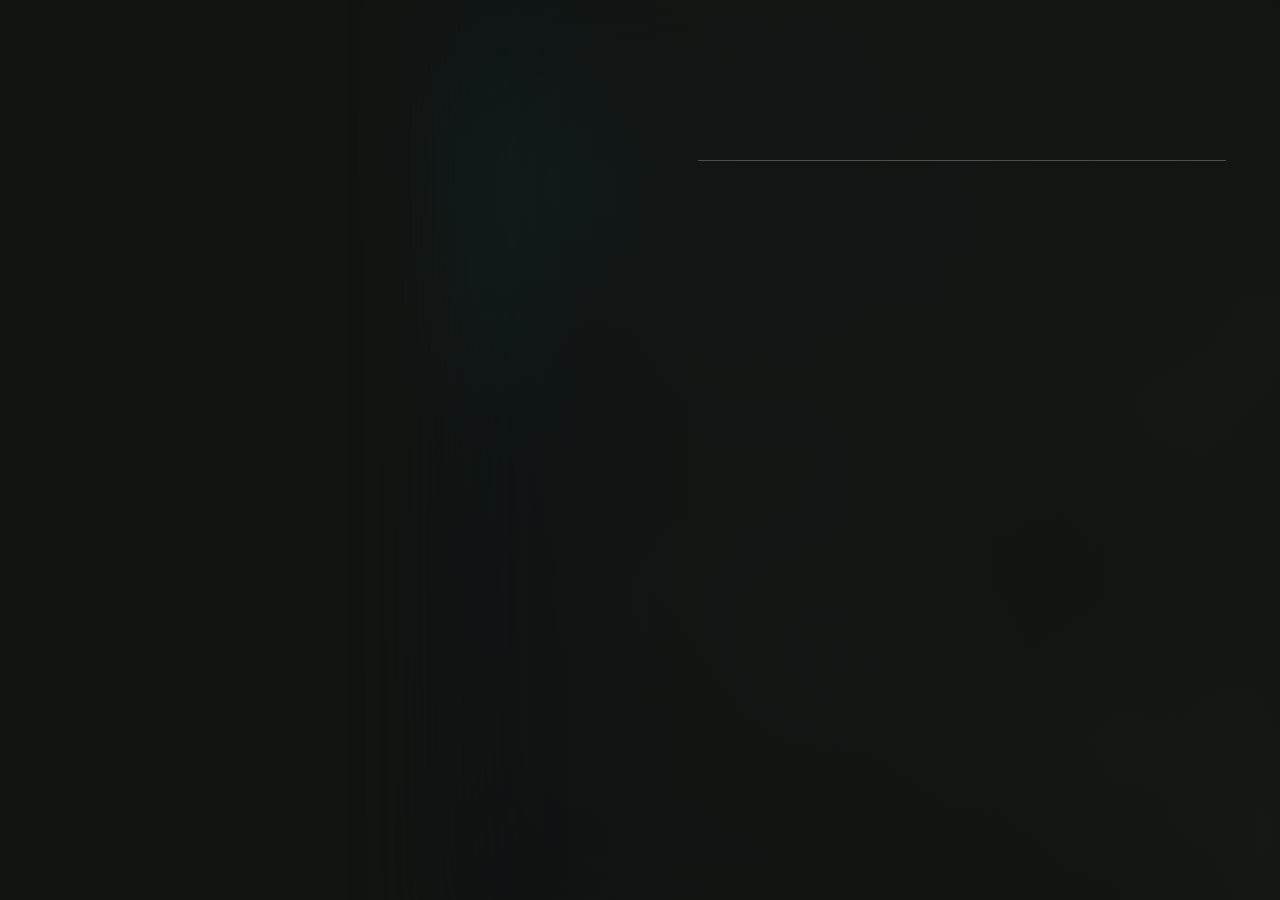
<file: index.html>
<!doctype html>
<html lang="zh-CN">
  <head>
    <meta charset="UTF-8" />
    <meta name="viewport" content="width=device-width, initial-scale=1.0, viewport-fit=cover" />
    <meta name="color-scheme" content="light" />
    <meta name="theme-color" content="#f4efe8" />
    <title>气象唱片 · Weather Record</title>
    <link rel="stylesheet" href="styles.css?v=20261110-lyric-picker" />
      <link rel="icon" href="icon.svg">
    <link rel="stylesheet" href="local-player.css">
  </head>
  <body class="app-booting">
    <div class="launch-splash" id="launchSplash" aria-hidden="true">
      <div class="launch-brand">
        <img class="launch-icon" src="icon.svg" alt="" />
        <div class="launch-title" data-i18n="appName">Weather Record</div>
      </div>
    </div>
    <main class="shell">
      <header class="topbar">
        <a class="brand" href="#" data-i18n="brand">气象唱片 <span>WEATHER RECORD</span></a>
        <button class="location-btn" id="locationBtn" type="button"><span class="pin">⌖</span> <span id="locationText" data-i18n="locating">正在定位</span></button>
      </header>
      <p id="webSpotifyStatus" role="status" hidden></p>

      <section class="hero">
        <div class="hero-copy">
          <p class="eyebrow" data-i18n="eyebrow">TODAY'S RANDOM RECORD</p>
          <h1 data-i18n="heroTitle">让当下的天气，<br /><em>替你选一张唱片。</em></h1>
          <p class="intro" data-i18n="intro">每一次打开，都会根据此刻的时间、光线与空气，<br class="desktop" />从你的听觉天气库里捞出一张刚刚好的专辑。</p>
        </div>
        <div class="sky-mark" aria-hidden="true"><span>☼</span></div>
      </section>

      <section class="context-grid" aria-label="当前环境">
        <article class="context-card time-card"><span class="card-label" data-i18n="localTime">LOCAL TIME</span><strong id="clock">--:--</strong><span id="period" data-i18n="readingPeriod">正在读取时段</span></article>
        <article class="context-card weather-card"><span class="card-label" data-i18n="weather">WEATHER</span><strong id="temperature">--°</strong><span id="weatherLabel" data-i18n="readingWeather">正在读取天气</span></article>
        <article class="context-card date-card"><span class="card-label" data-i18n="today">TODAY</span><strong id="date">--</strong><span id="dateLabel" data-i18n="welcomeToday">崭新之日</span></article>
      </section>

      <section class="result-section">
        <div class="section-heading"><span>为你抽取</span><span class="rule"></span><span id="moodHint">今日氛围</span></div>
        <div class="record-layout">
          <div class="album-art" id="albumArt"><div class="art-noise"></div><span class="art-index" id="artIndex">01</span><div class="art-title" id="artTitle">—</div><div class="art-artist" id="artArtist">—</div><span class="art-sticker" id="artSticker">LISTEN<br />CLOSELY</span><div class="lyrics-view" id="lyricsView" aria-hidden="true"><div class="lyrics-caption" id="lyricsCaption" data-i18n="lyricsCaption">歌词 · 点按返回封面</div><div class="lyrics-window" id="lyricsWindow"><div class="lyrics-lines" id="lyricsLines"></div><p class="lyrics-message" id="lyricsMessage" data-i18n="lyricsIdle">播放歌曲后显示歌词</p></div><div class="lyrics-credit">LYRICS · LRCLIB</div></div></div>
          <div class="record-info">
            <p class="match-label">MATCHED TO YOUR MOMENT <span id="matchPercent">96%</span></p>
            <h2 id="albumName">正在寻找一张唱片…</h2>
            <p class="artist" id="artistName">—</p>
            <p class="description" id="albumDescription" data-i18n="waiting">稍等，让天空给我们一个提示。</p>
            <div class="tags" id="tags"></div>
            <div class="controls"><button class="play-btn" id="playBtn" type="button"><span id="playIcon">▶</span> <span id="playText" data-i18n="play">播放</span></button><button class="shuffle-btn" id="shuffleBtn" type="button" aria-label="重新抽取">↻</button></div>
            <button class="share-trigger" id="shareCardOpen" type="button" hidden>
              <svg aria-hidden="true" viewBox="0 0 24 24" width="18" height="18" fill="none" stroke="currentColor" stroke-width="1.6" stroke-linecap="round" stroke-linejoin="round"><path d="M12 15V3m-4 4 4-4 4 4M7 11H5v9h14v-9h-2"/></svg>
              <span id="shareCardLabel">分享唱片</span>
            </button>
          </div>
        </div>
      </section>
      <footer><span data-i18n="curated">CURATED BY THE SKY</span><span><span data-i18n="updated">更新时间</span> <b id="updatedAt">--:--</b></span></footer>
    </main>
    <dialog class="share-dialog" id="shareCardDialog" aria-labelledby="shareCardTitle">
      <header class="share-dialog-header">
        <h2 id="shareCardTitle">分享唱片</h2>
        <form method="dialog"><button class="share-close" id="shareCardClose" type="submit" aria-label="关闭" autofocus>×</button></form>
      </header>
      <canvas id="shareCardCanvas" width="1080" height="1440" role="img" hidden></canvas>
      <p class="share-status" id="shareCardStatus" role="status" hidden></p>
      <div class="share-lyrics" id="shareCardLyrics" hidden>
        <p id="shareCardLyricHint" role="status"></p>
        <div class="share-lyric-list" id="shareCardLyricList" role="group" aria-label="选择歌词"></div>
      </div>
      <div class="share-actions">
        <button id="shareCardEditLyrics" type="button" hidden>编辑歌词</button>
        <button id="shareCardPreview" type="button" hidden>预览卡片</button>
        <button id="shareCardSystem" type="button" hidden>分享图片</button>
        <a id="shareCardDownload" download="Weather-Record.png" hidden>保存 PNG</a>
      </div>
    </dialog>
    <div class="description-modal" id="descriptionModal" aria-hidden="true" role="dialog" aria-modal="true" aria-labelledby="descriptionModalTitle">
      <button class="description-close" id="descriptionClose" type="button" aria-label="关闭简介">×</button>
      <div class="description-sheet">
        <p class="description-kicker" id="descriptionModalTitle">ALBUM NOTE</p>
        <p class="description-full" id="descriptionFull"></p>
      </div>
    </div>
    <div class="rating-modal" id="trackRatingModal" aria-hidden="true" role="dialog" aria-modal="true" aria-labelledby="trackRatingTitle">
      <div class="rating-sheet">
        <p class="rating-kicker" id="ratingKicker">YOUR LISTENING PROFILE</p>
        <h2 id="trackRatingTitle">给这首歌一点感觉</h2>
        <p class="rating-track" id="ratingTrackName">—</p>
        <p class="rating-artist" id="ratingArtistName">—</p>
        <p class="rating-note" id="ratingNote">这是你的主观感受，不是音频测量，也不是喜爱程度。</p>
        <div class="rating-fields">
          <label class="rating-field"><span><b data-rating-title="energy">活力感</b><small>ENERGY</small></span><output>50</output><input type="range" min="0" max="100" value="50" data-rating="energy" /></label>
          <label class="rating-field"><span><b data-rating-title="valence">愉悦度</b><small>VALENCE</small></span><output>50</output><input type="range" min="0" max="100" value="50" data-rating="valence" /></label>
          <label class="rating-field"><span><b data-rating-title="calmness">平静度</b><small>CALMNESS</small></span><output>50</output><input type="range" min="0" max="100" value="50" data-rating="calmness" /></label>
          <label class="rating-field"><span><b data-rating-title="acousticness">原声感</b><small>ACOUSTICNESS</small></span><output>50</output><input type="range" min="0" max="100" value="50" data-rating="acousticness" /></label>
          <label class="rating-field"><span><b data-rating-title="instrumentalness">器乐程度</b><small>INSTRUMENTALNESS</small></span><output>50</output><input type="range" min="0" max="100" value="50" data-rating="instrumentalness" /></label>
          <label class="rating-field"><span><b data-rating-title="groove">律动感</b><small>GROOVE</small></span><output>50</output><input type="range" min="0" max="100" value="50" data-rating="groove" /></label>
        </div>
        <div class="rating-actions"><button id="ratingLater" type="button">稍后再说</button><button id="ratingSave" type="button">保存评分</button></div>
        <button class="rating-never" id="ratingNever" type="button">不再提醒这首歌</button>
      </div>
    </div>
    <script src="host-config.js"></script>
    <script src="atmos-rank.js"></script>
    <script src="portable.js"></script>
    <script src="portable-services.js"></script>
    <script src="portable-session.js"></script>
    <script src="bootstrap.js?v=20261031-1800"></script>
    <script src="localization.js?v=20261101-newday1"></script>
    <script src="desktop-player.js"></script>
    <script src="local-spotify.js"></script>
    <script src="clean-app.js?v=20261110-native-png"></script>
    <script>
      if (!window.WEATHER_RECORD_NATIVE && !window.WEATHER_RECORD_PORTABLE) {
        const spotifyWebSDK = document.createElement('script');
        spotifyWebSDK.src = 'https://sdk.scdn.co/spotify-player.js';
        spotifyWebSDK.onerror = () => reportWebPlayerError(spotifyMessage(
          'Spotify 播放组件下载失败，请检查网络后刷新',
          'Could not load the Spotify player. Check your connection and reload.'
        ));
        document.body.appendChild(spotifyWebSDK);
      }
    </script>
      <script src="local-player.js"></script>
  </body>
</html>
</file>
<file: styles.css>
:root{--paper:#f6f3ee;--ink:#172033;--muted:#7b8390;--surface:#e2e7ed;--surface-strong:#cdd5df;--line:#172033;--accent:#e86f51}*{box-sizing:border-box}html{background:var(--paper)}body{margin:0;background:var(--paper);color:var(--ink);font-family:"DM Sans",-apple-system,BlinkMacSystemFont,"PingFang SC","Microsoft YaHei",sans-serif}.shell{width:min(100%,840px);min-height:100svh;margin:0 auto;padding:54px 44px 138px}.topbar{height:0}.brand,.location-btn,.hero,.section-heading,.match-label,.record-info h2,.record-info .artist,.record-info .description,.record-info .tags,footer,.track-panel{display:none!important}.spotify-reconnect{position:fixed;z-index:10;left:50%;bottom:max(24px,env(safe-area-inset-bottom));transform:translateX(-50%);height:46px;min-width:220px;padding:0 22px;border:0;border-radius:999px;background:var(--ink);color:#fff;font:600 14px "DM Sans";letter-spacing:.02em;box-shadow:0 10px 24px rgba(23,32,51,.18);cursor:pointer;transition:transform .18s,background .18s}.spotify-reconnect:hover{background:var(--accent);transform:translateX(-50%) translateY(-2px)}.context-grid{display:grid;grid-template-columns:repeat(3,minmax(0,1fr));gap:24px;margin:0 0 50px;border:0}.context-card{min-width:0;padding:0;border:0;display:block}.card-label{display:block!important;margin:0 0 8px;font:600 10px "DM Mono",monospace;letter-spacing:.14em;color:var(--muted)}.context-card strong{display:block;overflow:hidden;color:var(--ink);font:500 clamp(28px,4.2vw,48px)/1 "DM Sans";letter-spacing:-.06em;text-overflow:ellipsis;white-space:nowrap}.context-card span:last-child{display:block;margin-top:8px;overflow:hidden;color:var(--muted);font:400 13px/1.2 "DM Sans";text-overflow:ellipsis;white-space:nowrap}.weather-card{order:1}.time-card{order:2}.date-card{order:3}.result-section{padding:0}.record-layout{display:block;margin:0}.album-art{position:relative;width:100%;aspect-ratio:1;overflow:hidden;border:0;border-radius:38px;background:#cbd4df center/cover no-repeat;box-shadow:0 22px 44px rgba(23,32,51,.16)}.album-art:before,.album-art:after,.art-noise,.art-index,.art-title,.art-artist,.art-sticker{display:none!important}.record-info{width:100%;padding:0}.mode-bar{display:flex!important;justify-content:center;gap:5px;margin:22px 0 0!important}.mode-btn{min-height:30px;padding:7px 12px;border:1px solid #d4dae1;border-radius:999px;background:transparent;color:var(--muted);font:500 10px "DM Mono",monospace;cursor:pointer}.mode-btn.active{border-color:var(--ink);background:var(--ink);color:#fff}.player-extras{width:100%;margin:52px auto 0}.progress-line{display:grid;grid-template-columns:42px minmax(0,1fr) 42px;align-items:center;gap:10px;border-top:2px solid var(--line);padding-top:12px}.progress-line span{color:var(--muted);font:500 10px "DM Mono",monospace;text-align:center}.progress-line input{width:100%;height:4px;margin:0;appearance:none;background:transparent;accent-color:var(--accent);cursor:pointer}.progress-line input::-webkit-slider-runnable-track{height:4px;border-radius:99px;background:#cbd4df}.progress-line input::-webkit-slider-thumb{width:12px;height:12px;margin-top:-4px;appearance:none;border:2px solid var(--paper);border-radius:50%;background:var(--accent);box-shadow:0 1px 4px rgba(0,0,0,.2)}.progress-line input::-moz-range-track{height:4px;border-radius:99px;background:#cbd4df}.progress-line input::-moz-range-thumb{width:10px;height:10px;border:2px solid var(--paper);border-radius:50%;background:var(--accent)}.controls{display:grid;grid-template-columns:1fr 1fr;gap:16px;margin:48px 0 0}.play-btn,.shuffle-btn{display:flex;align-items:center;justify-content:center;min-height:76px;padding:0;border:0;border-radius:24px;color:var(--ink);font:600 21px "DM Sans";cursor:pointer;transition:transform .16s,background .16s,box-shadow .16s}.play-btn{background:var(--ink);color:#fff;box-shadow:0 10px 20px rgba(23,32,51,.14)}.play-btn:hover{background:#253552;transform:translateY(-2px)}.shuffle-btn{background:var(--surface-strong)}.shuffle-btn:hover{background:#bbc7d3;transform:translateY(-2px)}.play-btn span:first-child{display:none}.play-btn #playText{font-size:0}.play-btn #playText:after{content:"播放";font-size:21px}.shuffle-btn{font-size:0}.shuffle-btn:after{content:"换一首";font-size:21px}.spotify-login{display:none}
@media(min-width:900px){.shell{width:min(100%,980px);padding:66px 64px 130px}.context-grid{margin-bottom:62px}.album-art{width:min(100%,700px);margin:0 auto;border-radius:44px}.player-extras{width:min(100%,700px)}.controls{width:min(100%,700px);margin:48px auto 0}.mode-bar{margin-top:26px!important}}
@media(max-width:520px){.shell{padding:32px 22px 118px}.context-grid{gap:10px;margin-bottom:34px}.card-label{font-size:8px;margin-bottom:7px}.context-card strong{font-size:25px}.context-card span:last-child{margin-top:6px;font-size:11px}.album-art{border-radius:28px}.mode-bar{margin-top:17px!important}.mode-btn{padding:6px 10px;font-size:9px}.player-extras{margin-top:36px}.progress-line{grid-template-columns:35px minmax(0,1fr) 35px;gap:7px}.controls{gap:12px;margin-top:38px}.play-btn,.shuffle-btn{min-height:62px;border-radius:19px}.play-btn #playText:after,.shuffle-btn:after{font-size:17px}.spotify-reconnect{height:42px;min-width:190px;font-size:12px}}
/* desktop player composition */
.record-info{display:flex;flex-direction:column}.mode-bar{order:1}.player-extras{order:2}.controls{order:3}
@media(min-width:760px){.shell{width:min(100%,1280px);padding:64px 70px 120px}.context-grid{width:min(100%,760px);margin:0 auto 66px}.record-layout{display:grid;grid-template-columns:minmax(420px,610px) minmax(270px,1fr);align-items:center;gap:74px}.album-art{width:100%;margin:0;border-radius:46px}.record-info{align-items:stretch}.mode-bar{justify-content:flex-start;margin:0 0 42px!important}.mode-btn{padding:9px 15px;font-size:11px}.player-extras{width:100%;margin:0}.progress-line{padding-top:15px}.controls{width:100%;margin:44px 0 0;gap:14px}.play-btn,.shuffle-btn{min-height:72px;border-radius:22px}.spotify-reconnect{left:auto;right:36px;bottom:30px;transform:none}.spotify-reconnect:hover{transform:translateY(-2px)}}
.record-info h2{display:block!important;order:1;margin:0 0 7px;text-align:left;color:var(--ink);font:600 clamp(25px,3vw,40px)/1.05 'Playfair Display';letter-spacing:-.04em;white-space:nowrap;overflow:hidden;text-overflow:ellipsis}.record-info .artist{display:block!important;order:2;margin:0 0 24px;text-align:left;color:var(--muted);font:400 13px 'DM Mono',monospace;white-space:nowrap;overflow:hidden;text-overflow:ellipsis}.record-info .mode-bar{order:3}.record-info .player-extras{order:4}.record-info .controls{order:5}@media(max-width:700px){.record-info h2{margin:20px 3px 5px;font-size:26px}.record-info .artist{margin:0 3px 17px;font-size:11px}.record-info .mode-bar{order:3}.record-info .player-extras{order:4}.record-info .controls{order:5}}

/* Minimal player */
:root{--paper:#fafaf8;--ink:#20211f;--muted:#92938d;--accent:#20211f}
.shell{max-width:1060px;padding-top:44px}
.context-grid{gap:24px;margin-bottom:36px}.card-label{display:none!important}
.context-card strong{font-size:22px;letter-spacing:-.03em}.context-card span:last-child{font-size:11px}
.album-art{border-radius:12px;box-shadow:0 10px 32px #0000000b;touch-action:pan-y;user-select:none}
.record-info h2{font-family:-apple-system,BlinkMacSystemFont,'PingFang SC',sans-serif;font-size:28px;font-weight:500;line-height:1.25;letter-spacing:-.03em}
.record-info .artist{font-family:inherit;font-size:13px;margin-bottom:20px}
.mode-bar{gap:14px!important;margin:12px 0 28px!important;justify-content:flex-start}
.mode-btn{border:0!important;border-radius:0;background:transparent!important;color:var(--muted)!important;padding:8px 0;font:12px inherit}
.mode-btn.active{color:var(--ink)!important;box-shadow:0 1px var(--ink)}
.player-extras{margin:8px 0 0;width:100%}.progress-line{border:0;padding:0;gap:12px}
.progress-line input::-webkit-slider-runnable-track{background:#e2e3de;height:3px}
.progress-line input::-webkit-slider-thumb{width:11px;height:11px;box-shadow:none}
.controls{display:flex;justify-content:center;margin:26px 0 0;width:100%}
.shuffle-btn{display:none!important}
.play-btn{width:64px;height:64px;min-height:64px;border-radius:50%;box-shadow:none;background:var(--ink)}
.play-btn span:first-child{display:block;font-size:23px;line-height:1}
.play-btn #playText{position:absolute;width:1px;height:1px;overflow:hidden;clip-path:inset(50%)}
.play-btn #playText:after{content:none}
.spotify-reconnect{position:static;display:block;margin:0 auto;background:transparent;color:var(--muted);box-shadow:none;transform:none;min-width:0;height:36px;font-size:11px}
.spotify-reconnect:hover{background:transparent;color:var(--ink);transform:none}
.topbar{height:auto;margin-bottom:28px}
@media(min-width:760px){.record-layout{grid-template-columns:minmax(0,480px) minmax(0,1fr);gap:64px}.context-grid{max-width:none;margin-bottom:42px}.album-art{border-radius:12px}.shell{padding-bottom:64px}.mode-bar{margin-bottom:28px!important}}
@media(max-width:759px){.shell{padding:20px 26px 40px}.context-grid{margin-bottom:26px}.record-info h2{margin:24px 0 6px;font-size:25px}.record-info .artist{margin:0 0 12px}.mode-bar{margin:6px 0 24px!important}.album-art{border-radius:10px}.controls{margin-top:24px}}
@media(prefers-reduced-motion:reduce){*{transition:none!important}}
/* Refined transport and visible account control */
.topbar{height:0;overflow:visible}
.spotify-reconnect{position:fixed!important;top:max(16px,env(safe-area-inset-top));right:20px;left:auto!important;bottom:auto!important;z-index:20;transform:none!important;padding:0 13px;height:34px;min-width:0;border:1px solid #e7e7e2;border-radius:999px;background:rgba(250,250,248,.9);color:#555650;font:500 11px -apple-system,BlinkMacSystemFont,sans-serif;box-shadow:0 2px 10px #00000008;backdrop-filter:blur(10px)}
.spotify-reconnect:hover{background:#f0f0ec;color:#20211f;transform:none!important}
.play-btn{width:58px;height:58px;min-height:58px;padding:0;border:1px solid #393a37;background:#20211f;box-shadow:0 5px 14px #00000018;transition:transform .16s,background .16s,box-shadow .16s}
.play-btn:hover{background:#353632;transform:scale(1.04);box-shadow:0 7px 18px #00000020}
.play-btn:active{transform:scale(.96)}
.play-btn #playIcon{display:grid;width:22px;height:22px;place-items:center}
.play-btn #playIcon svg{width:22px;height:22px;fill:#fff}
.album-art{cursor:grab;touch-action:pan-y;will-change:transform,opacity;backface-visibility:hidden;transform:translateZ(0);contain:paint}
.album-art:active{cursor:grabbing}

/* iPhone app: one screen with the account button in normal flow */
.native-app,.native-app body{height:100%;overflow:hidden;overscroll-behavior:none}
.native-app .shell{height:100dvh;min-height:0;max-height:100dvh;padding:12px 18px 14px;display:flex;flex-direction:column;overflow:hidden}
.native-app .topbar{height:36px;min-height:36px;margin:0 0 10px;display:flex;align-items:center;justify-content:flex-end;overflow:visible}
.native-app .spotify-reconnect{position:static!important;top:auto;right:auto;bottom:auto;left:auto;transform:none!important;margin:0;height:32px}
.native-app .context-grid{width:100%;margin:0 0 13px;gap:8px;flex:0 0 auto}
.native-app .context-card strong{font-size:clamp(17px,5vw,23px)}
.native-app .context-card span:last-child{font-size:10px;margin-top:4px}
.native-app .result-section{min-height:0;flex:1}
.native-app .record-layout{height:100%;display:flex;flex-direction:column;align-items:stretch;gap:0}
.native-app .album-art{width:min(100%,calc(100dvh - 332px));max-height:calc(100dvh - 332px);min-height:0;flex:0 1 auto;align-self:center;margin:0}
.native-app .record-info{min-height:0;flex:1}
.native-app .record-info h2{margin:11px 0 3px;font-size:clamp(18px,5vw,25px)}
.native-app .record-info .artist{margin:0 0 5px;font-size:11px}
.native-app .mode-bar{margin:1px 0 10px!important;gap:14px!important}
.native-app .mode-btn{min-height:25px;padding:3px 0;font-size:11px}
.native-app .player-extras{margin:0}
.native-app .controls{margin:14px 0 0}
.native-app .play-btn{width:52px;height:52px;min-height:52px}
.native-app .shell{padding-top:calc(env(safe-area-inset-top,0px) + 8px);padding-bottom:calc(env(safe-area-inset-bottom,0px) + 8px)}
.native-app .album-art{width:min(100%,calc(100dvh - env(safe-area-inset-top,0px) - env(safe-area-inset-bottom,0px) - 310px));max-height:calc(100dvh - env(safe-area-inset-top,0px) - env(safe-area-inset-bottom,0px) - 310px)}
@media(max-height:680px){.native-app .shell{padding-top:6px;padding-bottom:6px}.native-app .topbar{margin-bottom:5px}.native-app .context-grid{margin-bottom:8px}.native-app .album-art{width:min(100%,calc(100dvh - 288px));max-height:calc(100dvh - 288px)}.native-app .controls{margin-top:8px}.native-app .play-btn{width:46px;height:46px;min-height:46px}}
@media(max-height:680px){.native-app .shell{padding-top:calc(env(safe-area-inset-top,0px) + 4px);padding-bottom:calc(env(safe-area-inset-bottom,0px) + 4px)}.native-app .album-art{width:min(100%,calc(100dvh - env(safe-area-inset-top,0px) - env(safe-area-inset-bottom,0px) - 270px));max-height:calc(100dvh - env(safe-area-inset-top,0px) - env(safe-area-inset-bottom,0px) - 270px)}}

/* Airier player spacing */
@media(min-width:760px){.record-layout{gap:88px}.record-info h2{font-size:36px}.record-info .artist{font-size:15px;margin-bottom:30px}.record-info .mode-bar{margin-bottom:40px!important}.record-info .controls{margin-top:50px}.play-btn{width:68px;height:68px;min-height:68px}}
.native-app .topbar{height:40px;min-height:40px;margin-bottom:clamp(12px,2.2vh,22px)}
.native-app .context-grid{margin-bottom:clamp(16px,2.4vh,24px);gap:14px}
.native-app .context-card strong{font-size:clamp(20px,5.8vw,27px)}
.native-app .context-card span:last-child{font-size:11px;margin-top:6px}
.native-app .record-info h2{margin:clamp(17px,2.7vh,25px) 0 5px;font-size:clamp(22px,6vw,29px)}
.native-app .record-info .artist{font-size:13px;margin-bottom:10px}
.native-app .mode-bar{margin:7px 0 18px!important;gap:22px!important}
.native-app .mode-btn{font-size:12px;min-height:32px;padding:6px 0}
.native-app .player-extras{margin:6px 0 0}
.native-app .controls{margin-top:auto;padding-top:16px;margin-bottom:4px}
.native-app .play-btn{width:62px;height:62px;min-height:62px}
.native-app .album-art{width:min(100%,calc(100dvh - env(safe-area-inset-top,0px) - env(safe-area-inset-bottom,0px) - 360px));max-height:calc(100dvh - env(safe-area-inset-top,0px) - env(safe-area-inset-bottom,0px) - 360px)}
@media(max-height:720px){.native-app .topbar{margin-bottom:8px}.native-app .context-grid{margin-bottom:10px}.native-app .record-info h2{margin-top:10px}.native-app .mode-bar{margin-bottom:10px!important}.native-app .controls{padding-top:8px}.native-app .album-art{width:min(100%,calc(100dvh - env(safe-area-inset-top,0px) - env(safe-area-inset-bottom,0px) - 315px));max-height:calc(100dvh - env(safe-area-inset-top,0px) - env(safe-area-inset-bottom,0px) - 315px)}}

/* Show the actual time/weather match below the artwork. */
.record-info .description{display:-webkit-box!important;order:3;margin:0 0 8px;color:var(--muted);font:400 12px/1.4 -apple-system,BlinkMacSystemFont,'PingFang SC',sans-serif;-webkit-box-orient:vertical;-webkit-line-clamp:3;overflow:hidden}
.record-info .tags{display:flex!important;order:4;gap:6px;margin:0 0 8px;overflow:hidden;white-space:nowrap}
.record-info .tag{flex:none;padding:4px 8px;border-radius:999px;background:#eff0ec;color:#656761;font:500 10px/1.2 -apple-system,BlinkMacSystemFont,'PingFang SC',sans-serif}
.record-info .mode-bar{order:5}.record-info .player-extras{order:6}.record-info .controls{order:7}
.native-app .record-info h2{margin-top:10px}.native-app .record-info .artist{margin-bottom:7px}
.native-app .mode-bar{margin:4px 0 10px!important}
.native-app .album-art{width:min(100%,calc(100dvh - env(safe-area-inset-top,0px) - env(safe-area-inset-bottom,0px) - 435px));max-height:calc(100dvh - env(safe-area-inset-top,0px) - env(safe-area-inset-bottom,0px) - 435px)}
@media(max-height:720px){.native-app .album-art{width:min(100%,calc(100dvh - env(safe-area-inset-top,0px) - env(safe-area-inset-bottom,0px) - 380px));max-height:calc(100dvh - env(safe-area-inset-top,0px) - env(safe-area-inset-bottom,0px) - 380px)}}

/* Tap the artwork to reveal time-synced lyrics. */
.lyrics-view{position:absolute;inset:0;z-index:2;overflow:hidden;border-radius:inherit;background:var(--paper);color:var(--ink);opacity:0;visibility:hidden;pointer-events:none;transition:opacity .38s ease,visibility .38s ease}
.album-art.lyrics-closing .lyrics-view{transition:none!important;opacity:0!important;visibility:hidden!important}
.album-art.lyrics-open .lyrics-view{opacity:1;visibility:visible}
.lyrics-caption,.lyrics-credit{position:absolute;left:24px;right:24px;z-index:2;font:600 10px/1.3 -apple-system,BlinkMacSystemFont,'PingFang SC',sans-serif;letter-spacing:.1em;color:#ffffff83}
.lyrics-caption{top:20px}.lyrics-credit{bottom:17px}
.lyrics-window{position:absolute;inset:50px 22px 42px;overflow:hidden;mask-image:linear-gradient(to bottom,transparent,#000 15%,#000 85%,transparent)}
.lyrics-lines{position:absolute;top:0;left:0;right:0;will-change:transform;transition:transform .62s cubic-bezier(.2,.75,.2,1)}
.lyric-line{margin:0 0 19px;font:650 clamp(18px,5vw,30px)/1.22 -apple-system,BlinkMacSystemFont,'PingFang SC',sans-serif;letter-spacing:-.03em;color:#fff;opacity:.16;filter:blur(3px);transition:opacity .48s ease,filter .48s ease,transform .48s ease;transform:scale(.98);transform-origin:left center;white-space:pre-wrap;overflow-wrap:anywhere}
.lyric-line.near{opacity:.38;filter:blur(1.7px)}
.lyric-line.active{opacity:1;filter:none;transform:scale(1)}
.lyrics-message{position:absolute;top:50%;left:0;right:0;margin:0;transform:translateY(-50%);text-align:center;color:#ffffffb5;font:500 14px/1.5 -apple-system,BlinkMacSystemFont,'PingFang SC',sans-serif}
.lyrics-message[hidden]{display:none}
@media(max-width:520px){.lyrics-window{inset:46px 18px 38px}.lyrics-caption,.lyrics-credit{left:19px;right:19px}.lyrics-caption{top:16px}.lyrics-credit{bottom:14px}.lyric-line{margin-bottom:15px;font-size:clamp(18px,5.4vw,24px)}}

/* Full-page lyric composition: the artwork becomes a clean reading space. */
.album-art.lyrics-open{border-radius:0;box-shadow:none;background:var(--paper)!important;cursor:pointer}
.album-art.lyrics-open .lyrics-view{border-radius:0;background:var(--paper);color:var(--ink)}
.album-art.lyrics-open .lyrics-caption,.album-art.lyrics-open .lyrics-credit{display:none}
.album-art.lyrics-open .lyrics-window{inset:0 4px 0 0;mask-image:linear-gradient(to bottom,transparent,#000 8%,#000 86%,transparent)}
.album-art.lyrics-open .lyrics-lines{left:0;right:0;transition:transform .68s cubic-bezier(.22,.72,.2,1)}
.album-art.lyrics-open .lyric-line{margin:0 0 clamp(28px,4.5vh,45px);color:var(--ink);font:650 clamp(34px,10vw,50px)/1.27 -apple-system,BlinkMacSystemFont,'PingFang SC',sans-serif;letter-spacing:-.045em;opacity:.12;filter:blur(3px);transform:none;transition:opacity .5s ease,filter .5s ease}
.album-art.lyrics-open .lyric-line.near{opacity:.29;filter:blur(2.1px)}
.album-art.lyrics-open .lyric-line.active{opacity:1;filter:none;transform:none}
.album-art.lyrics-open .lyrics-message{color:var(--muted);font-size:15px}
@media(max-width:759px){.album-art.lyrics-open{height:min(56dvh,560px);aspect-ratio:auto}}
.native-app .album-art.lyrics-open{width:100%;height:0;max-height:none;min-height:0;flex:1 1 auto;align-self:stretch;aspect-ratio:auto;margin:0}
.native-app .album-art.lyrics-open+.record-info{flex:0 0 auto}
.native-app .album-art.lyrics-open+.record-info h2{margin-top:clamp(12px,2.4vh,24px)}
.native-app .album-art.lyrics-open+.record-info .controls{margin-bottom:clamp(12px,3vh,28px)}
@media(max-height:720px){.native-app .album-art.lyrics-open+.record-info h2{margin-top:8px}.native-app .album-art.lyrics-open+.record-info .controls{margin-bottom:4px}}

/* Full album note: tap the clamped preview to read without leaving the player. */
.record-info .description{cursor:pointer}
.description-modal{position:fixed;inset:0;z-index:100;display:flex;align-items:center;justify-content:center;padding:max(78px,env(safe-area-inset-top)) 28px max(48px,env(safe-area-inset-bottom));background:rgba(246,243,238,.62);backdrop-filter:blur(22px) saturate(.82);-webkit-backdrop-filter:blur(22px) saturate(.82);opacity:0;visibility:hidden;pointer-events:none;transition:opacity .22s ease,visibility .22s ease}
.description-modal.open{opacity:1;visibility:visible;pointer-events:auto}
.description-close{position:absolute;top:max(18px,env(safe-area-inset-top));left:20px;width:34px;height:34px;padding:0;border:1px solid rgba(23,32,51,.12);border-radius:50%;background:rgba(255,255,255,.66);color:var(--ink);font:300 25px/30px -apple-system,BlinkMacSystemFont,sans-serif;box-shadow:0 4px 16px rgba(23,32,51,.07);cursor:pointer}
.description-sheet{width:min(100%,620px);max-height:72dvh;overflow:auto;padding:34px 30px;border:1px solid rgba(23,32,51,.08);border-radius:30px;background:rgba(250,249,246,.88);box-shadow:0 24px 70px rgba(23,32,51,.14)}
.description-kicker{margin:0 0 22px;color:var(--muted);font:600 10px/1.2 -apple-system,BlinkMacSystemFont,sans-serif;letter-spacing:.16em}
.description-full{margin:0;color:var(--ink);font:500 clamp(22px,6.4vw,34px)/1.46 -apple-system,BlinkMacSystemFont,'PingFang SC',sans-serif;letter-spacing:-.025em;white-space:pre-wrap}
@media(max-width:520px){.description-modal{padding-left:20px;padding-right:20px}.description-sheet{padding:29px 24px;border-radius:25px}.description-full{font-size:clamp(21px,6vw,28px)}}
@media(prefers-reduced-motion:reduce){.description-modal{transition:none}}

/* Subjective Liked Songs rating: local-only and visually consistent. */
.rating-modal{position:fixed;inset:0;z-index:160;display:flex;align-items:flex-end;justify-content:center;padding:20px max(18px,env(safe-area-inset-right)) max(18px,env(safe-area-inset-bottom)) max(18px,env(safe-area-inset-left));background:rgba(244,243,239,.55);backdrop-filter:blur(24px) saturate(.86);-webkit-backdrop-filter:blur(24px) saturate(.86);opacity:0;visibility:hidden;pointer-events:none;transition:opacity .25s ease,visibility .25s ease}
.rating-modal.open{opacity:1;visibility:visible;pointer-events:auto}
.rating-sheet{width:min(100%,560px);max-height:min(88dvh,760px);overflow:auto;padding:27px 25px 22px;border:1px solid rgba(32,33,31,.08);border-radius:30px;background:rgba(250,250,248,.96);box-shadow:0 24px 80px rgba(24,26,24,.16);transform:translate3d(0,24px,0) scale(.985);transition:transform .34s cubic-bezier(.16,.78,.2,1)}
.rating-modal.open .rating-sheet{transform:translate3d(0,0,0) scale(1)}
.rating-kicker{margin:0 0 9px;color:var(--muted);font:600 9px/1.2 -apple-system,BlinkMacSystemFont,sans-serif;letter-spacing:.17em}
.rating-sheet h2{margin:0 0 12px;color:var(--ink);font:600 clamp(25px,7vw,34px)/1.08 -apple-system,BlinkMacSystemFont,'PingFang SC',sans-serif;letter-spacing:-.04em}
.rating-track{margin:0 0 3px;color:var(--ink);font:500 15px/1.3 -apple-system,BlinkMacSystemFont,'PingFang SC',sans-serif;white-space:nowrap;overflow:hidden;text-overflow:ellipsis}
.rating-artist,.rating-note{color:var(--muted);font:400 11px/1.45 -apple-system,BlinkMacSystemFont,'PingFang SC',sans-serif}
.rating-artist{margin:0 0 12px}.rating-note{margin:0 0 20px;max-width:440px}
.rating-fields{display:grid;gap:16px}
.rating-field{display:grid;grid-template-columns:minmax(0,1fr) 35px;align-items:end;gap:7px 12px}
.rating-field>span{display:flex;align-items:baseline;gap:8px;min-width:0}.rating-field b{font:500 13px/1.2 -apple-system,BlinkMacSystemFont,'PingFang SC',sans-serif}.rating-field small{color:var(--muted);font:500 8px/1.2 -apple-system,BlinkMacSystemFont,sans-serif;letter-spacing:.1em}
.rating-field output{text-align:right;color:var(--ink);font:500 11px/1.2 ui-monospace,SFMono-Regular,Menlo,monospace}
.rating-field input{grid-column:1/-1;width:100%;height:15px;margin:0;appearance:none;background:transparent;cursor:pointer}
.rating-field input::-webkit-slider-runnable-track{height:3px;border-radius:99px;background:linear-gradient(90deg,var(--ink) var(--rating-value,50%),#dedfd9 var(--rating-value,50%))}
.rating-field input::-webkit-slider-thumb{width:15px;height:15px;margin-top:-6px;appearance:none;border:3px solid #fafaf8;border-radius:50%;background:var(--ink);box-shadow:0 1px 6px rgba(0,0,0,.22)}
.rating-actions{display:grid;grid-template-columns:1fr 1.35fr;gap:10px;margin-top:24px}.rating-actions button{height:50px;border:0;border-radius:16px;font:600 13px -apple-system,BlinkMacSystemFont,'PingFang SC',sans-serif;cursor:pointer}.rating-actions button:first-child{background:#ecece7;color:#666760}.rating-actions button:last-child{background:var(--ink);color:#fff}
.rating-never{display:block;margin:14px auto 0;padding:4px;border:0;background:transparent;color:#a0a19b;font:400 10px -apple-system,BlinkMacSystemFont,'PingFang SC',sans-serif;cursor:pointer}
@media(min-width:760px){.rating-modal{align-items:center}.rating-sheet{padding:34px 34px 27px}.rating-fields{grid-template-columns:1fr 1fr;column-gap:28px}.rating-actions{margin-top:30px}}
@media(max-height:720px){.rating-sheet{max-height:94dvh;padding-top:21px}.rating-fields{gap:11px}.rating-note{margin-bottom:13px}.rating-actions{margin-top:17px}}
@media(prefers-reduced-motion:reduce){.rating-modal,.rating-sheet{transition:none}}

/* Launch reveal: visible layers rise from below in a quiet sequence. */
.launch-splash{position:fixed;inset:0;z-index:500;display:grid;place-items:center;background:var(--paper);pointer-events:none;overflow:hidden}
.launch-brand{display:flex;flex-direction:column;align-items:center;gap:24px;opacity:0;transform:translate3d(0,30px,0) scale(.94);filter:blur(5px);will-change:transform,opacity,filter}
.splash-show .launch-brand{opacity:1;transform:translate3d(0,0,0) scale(1);filter:blur(0);transition:opacity .72s cubic-bezier(.2,.7,.2,1),transform .82s cubic-bezier(.16,.78,.2,1),filter .7s ease}
.splash-sink .launch-brand{opacity:0;transform:translate3d(0,82px,0) scale(.96);filter:blur(7px);transition:opacity .64s cubic-bezier(.4,0,.8,.3),transform .72s cubic-bezier(.4,0,.8,.3),filter .58s ease}
.splash-sink.launch-splash{background:rgba(250,250,248,0);transition:background .72s ease}
.launch-icon{display:block;width:148px;height:148px;object-fit:cover;border-radius:32px}
.launch-title{color:var(--ink);font:600 clamp(25px,7vw,34px)/1 -apple-system,BlinkMacSystemFont,'PingFang SC',sans-serif;letter-spacing:-.045em}
.app-booting .topbar,.app-booting .context-card,.app-booting .album-art,.app-booting .record-info>*,.app-booting .spotify-reconnect{opacity:0;transform:translate3d(0,38px,0)}
.app-ready .topbar,.app-ready .context-card,.app-ready .album-art,.app-ready .record-info>*,.app-ready .spotify-reconnect{opacity:1;transform:translate3d(0,0,0);transition:opacity .68s cubic-bezier(.2,.72,.2,1),transform .76s cubic-bezier(.16,.78,.2,1)}
.app-ready .spotify-reconnect,.app-ready .topbar{transition-delay:.04s}
.app-ready .context-card:nth-child(1){transition-delay:.10s}.app-ready .context-card:nth-child(2){transition-delay:.16s}.app-ready .context-card:nth-child(3){transition-delay:.22s}
.app-ready .album-art{transition-delay:.28s}
.app-ready .record-info>h2,.app-ready .record-info>.artist{transition-delay:.37s}
.app-ready .record-info>.description,.app-ready .record-info>.tags,.app-ready .record-info>.mode-bar{transition-delay:.44s}
.app-ready .record-info>.player-extras,.app-ready .record-info>.controls{transition-delay:.52s}
.app-booting .spotify-reconnect{transform:translate3d(0,38px,0)!important}.app-ready .spotify-reconnect{transform:translate3d(0,0,0)!important}
.mode-switch-locked .mode-btn{pointer-events:none}
html[lang="en"] .play-btn #playText:after{content:"Play"}
html[lang="en"] .shuffle-btn:after{content:"Next"}
@media(prefers-reduced-motion:reduce){.launch-brand{opacity:1;transform:none;filter:none}.splash-show .launch-brand,.splash-sink .launch-brand{transition:none}.app-booting .topbar,.app-booting .context-card,.app-booting .album-art,.app-booting .record-info>*,.app-booting .spotify-reconnect{opacity:1;transform:none}.app-ready .topbar,.app-ready .context-card,.app-ready .album-art,.app-ready .record-info>*,.app-ready .spotify-reconnect{transition:none}}

/* A heavier played segment over a quiet, thin remaining track. */
.progress-line input{--played:0%;height:12px}
.progress-line input::-webkit-slider-runnable-track{height:8px;border-radius:99px;background:linear-gradient(var(--ink),var(--ink)) left center/var(--played) 6px no-repeat,linear-gradient(#dedfd9,#dedfd9) left center/100% 2px no-repeat}
.progress-line input::-webkit-slider-thumb{width:12px;height:12px;margin-top:-2px;border:2px solid var(--paper);background:var(--ink);box-shadow:none}
.progress-line input::-moz-range-track{height:2px;background:#dedfd9}.progress-line input::-moz-range-progress{height:6px;border-radius:99px;background:var(--ink)}

/* Workout mode shares the player's paper, ink and spacing. */
.workout-menu-button{display:grid;place-items:center;width:40px;height:40px;flex:none;margin-right:auto;border:1px solid #dcded8;border-radius:50%;background:var(--paper);color:var(--ink);font-size:23px;cursor:pointer}
body:not(.workout-mode) .workout-cards,[hidden].workout-cards,[hidden].workout-overlay{display:none!important}
.workout-mode .context-grid,.workout-mode .mode-bar{display:none!important}
.workout-cards{display:grid;grid-template-columns:repeat(3,minmax(0,1fr));gap:8px;margin-bottom:12px;flex:0 0 auto}
.workout-card{min-width:0;min-height:72px;text-align:left;padding:8px 7px;border:1px solid #dcded8;border-radius:14px;background:transparent;color:var(--ink);cursor:pointer;transition:opacity .28s,transform .28s,background .28s}
.workout-card small{display:block;font-size:10px;color:var(--muted);overflow:hidden;text-overflow:ellipsis;white-space:nowrap}
.workout-card strong{display:-webkit-box;-webkit-line-clamp:1;-webkit-box-orient:vertical;overflow:hidden;font-size:15px;line-height:1.2;margin:5px 0}
.workout-card span{font-size:11px;color:var(--muted)}
.workout-card.done{background:#dbe7d8;transform:translateY(-7px);opacity:.4}
.workout-cards-toolbar{grid-column:1/-1;display:flex;align-items:center;justify-content:space-between;min-height:24px;color:var(--muted);font:600 10px/1.2 "DM Mono",monospace;letter-spacing:.06em}
.workout-edit-button{border:1px solid #d9dcd5;border-radius:99px;background:transparent;color:var(--ink);padding:7px 11px;font:600 11px/1 -apple-system,BlinkMacSystemFont,sans-serif}
.workout-empty{grid-column:1/-1;text-align:center;padding:24px 10px;border:0;border-radius:16px;background:#e9ece4;color:var(--ink);font-size:17px}
.workout-undo{grid-column:1/-1;border:0;background:none;color:var(--muted);font-size:12px}
.workout-overlay{position:fixed;inset:0;z-index:180;display:flex;align-items:center;justify-content:center;padding:max(20px,env(safe-area-inset-top)) 18px max(20px,env(safe-area-inset-bottom));background:#f4f3ef00;backdrop-filter:blur(0);-webkit-backdrop-filter:blur(0);opacity:0;transition:opacity .3s ease,background .3s ease,backdrop-filter .3s ease,-webkit-backdrop-filter .3s ease}
.workout-overlay.open{background:#f4f3efaa;backdrop-filter:blur(20px);-webkit-backdrop-filter:blur(20px);opacity:1}.workout-overlay.closing{pointer-events:none}
.workout-sheet{width:min(100%,520px);max-height:100%;overflow:auto;overscroll-behavior:contain;border:1px solid #ffffff;border-radius:26px;background:var(--paper);box-shadow:0 20px 70px #17203320;padding:24px;transform:translate3d(0,18px,0) scale(.98);transition:transform .34s cubic-bezier(.18,.78,.2,1)}
.workout-overlay.open .workout-sheet{transform:translate3d(0,0,0) scale(1)}
.workout-menu-drawer{align-items:stretch;justify-content:flex-start;padding:0}.workout-menu-drawer.open{background:#17203326;backdrop-filter:blur(22px) saturate(.78);-webkit-backdrop-filter:blur(22px) saturate(.78)}
.workout-menu-drawer .workout-sheet{width:min(82vw,340px);height:100%;max-height:none;border:0;border-radius:0 28px 28px 0;padding:max(28px,env(safe-area-inset-top)) 24px max(28px,env(safe-area-inset-bottom));box-shadow:18px 0 54px #1720332e;transform:translate3d(-104%,-14px,0) scale(1);transition:transform .36s cubic-bezier(.18,.78,.2,1)}
.workout-menu-drawer.open .workout-sheet{transform:translate3d(0,0,0) scale(1)}
.workout-heading{display:flex;align-items:center;justify-content:space-between;gap:16px;margin-bottom:20px}.workout-heading h2{font-size:22px;margin:0}.workout-close,.workout-remove{width:34px;height:34px;flex:none;border:0;border-radius:50%;background:#e5e7e1;color:var(--ink);font-size:23px}
.workout-choice{display:block;width:100%;text-align:left;border:0;border-top:1px solid #dedfd8;background:none;color:var(--ink);padding:20px 0;font-size:17px}
.workout-choice.active{font-weight:700}.workout-choice.active:after{content:' ✓';float:right}.workout-plan-choice{margin-top:auto;color:var(--muted);font-size:14px}.workout-menu-drawer .workout-sheet{display:flex;flex-direction:column}.workout-menu-drawer .workout-heading{flex:none}.workout-menu-drawer .workout-plan-choice{margin-top:auto}
.workout-day{border:0;border-top:1px solid #dcded8;margin:0 0 24px;padding:16px 0 0}.workout-day legend{padding-right:12px;font-weight:650}.workout-day label{display:block;color:var(--muted);font-size:12px}
.workout-form input{width:100%;min-width:0;border:1px solid #dcded8;border-radius:10px;background:#ffffff70;color:var(--ink);padding:10px 8px;font:16px -apple-system,BlinkMacSystemFont,sans-serif;margin-top:5px}
.workout-row{display:grid;grid-template-columns:minmax(0,1fr) 52px 56px 30px;gap:6px;align-items:end;margin-top:12px}.workout-remove{width:28px;height:34px;margin-bottom:5px}.workout-add{border:0;background:none;color:var(--ink);padding:16px 0 0;font-size:14px}.workout-save{width:100%;padding:15px;border:0;border-radius:99px;background:var(--ink);color:var(--paper);font-size:17px}
.workout-first-note{margin:0 0 12px;color:var(--muted);font-size:14px;line-height:1.55}.workout-skip{width:100%;margin:0 0 24px;padding:13px;border:1px solid #d4d8d1;border-radius:99px;background:transparent;color:var(--ink);font-size:14px}
@media(min-width:760px){.workout-menu-button{position:absolute;top:24px;left:28px}.workout-cards{max-width:760px;margin:0 auto 24px}.workout-card{min-height:86px;padding:12px}.workout-card strong{font-size:18px}}
@media(prefers-reduced-motion:reduce){.workout-card,.workout-overlay,.workout-sheet,.workout-menu-drawer .workout-sheet{transition:none}}

/* Native bottom transport: keep the song copy clear and make playback easy to reach. */
#landscapeLyrics{display:none}
.native-app .record-info{padding-bottom:calc(72px + env(safe-area-inset-bottom,0px))}
.native-app .record-info>*{flex-shrink:0}
.native-app .record-info .description{-webkit-line-clamp:4;margin-bottom:10px}
.native-app body.workout-mode .record-info h2{margin-top:12px;line-height:1.18}
.native-app body.workout-mode .record-info .artist{line-height:1.35;margin-bottom:7px}
.native-app body.workout-mode .record-info .description{line-height:1.42}
.native-app .controls{
  position:fixed;
  z-index:70;
  left:max(18px,env(safe-area-inset-left,0px));
  right:max(18px,env(safe-area-inset-right,0px));
  bottom:max(10px,env(safe-area-inset-bottom,0px));
  width:auto;
  margin:0;
  padding:0;
  transform:translateZ(0);
}
.native-app .play-btn{
  width:100%;
  height:58px;
  min-height:58px;
  border:1px solid rgba(255,255,255,.12);
  border-radius:21px;
  background:rgba(27,28,26,.96);
  box-shadow:0 13px 34px rgba(23,32,51,.2);
  backdrop-filter:blur(18px) saturate(.9);
  -webkit-backdrop-filter:blur(18px) saturate(.9);
}
.native-app .play-btn:hover{transform:none}
.native-app .play-btn:active{transform:scale(.985)}
.native-app .play-btn #playIcon{width:25px;height:25px}
.native-app .play-btn #playIcon svg{width:25px;height:25px}
/* The transport is opaque; avoid continuously sampling animated content below it. */
.native-app .play-btn{background:#20211f;backdrop-filter:none;-webkit-backdrop-filter:none}
@media(max-height:720px){
  .native-app .record-info{padding-bottom:calc(64px + env(safe-area-inset-bottom,0px))}
  .native-app .play-btn{height:52px;min-height:52px;border-radius:19px}
}

/* Landscape uses the left half for the player and the right half for lyrics. */
.settings-row{display:flex;align-items:center;justify-content:space-between;gap:20px;padding:18px 0;font-size:16px}
.settings-row input{width:24px;height:24px;accent-color:var(--ink)}
@media(orientation:landscape){
  .native-app .album-art{touch-action:none}
  .native-app .shell{position:relative;max-width:none;padding:10px max(22px,env(safe-area-inset-right)) max(10px,env(safe-area-inset-bottom)) max(22px,env(safe-area-inset-left));padding-right:calc(50% + 20px)}
  .native-app .topbar{height:32px;min-height:32px;margin-bottom:8px}
  .native-app .workout-menu-button{position:static;width:32px;height:32px;font-size:20px}
  .native-app .spotify-reconnect{height:28px;font-size:10px}
  .native-app .context-grid{display:none}
  .native-app .context-card strong{font-size:18px}
  .native-app .context-card span:last-child{font-size:9px;margin-top:3px}
  .native-app .workout-cards{width:100%;margin:0 0 8px;gap:5px}
  .native-app .workout-cards-toolbar{min-height:18px}
  .native-app .workout-edit-button{padding:4px 8px;font-size:10px}
  .native-app .workout-card{min-height:52px;padding:5px 6px}
  .native-app .workout-card strong{font-size:12px;margin:3px 0}
  .native-app .workout-card small,.native-app .workout-card span{font-size:9px}
  .native-app .record-layout{display:grid;grid-template-columns:minmax(0,58%) minmax(0,1fr);grid-template-rows:minmax(0,1fr) auto;align-content:stretch;align-items:center;gap:8px 16px;padding-bottom:62px}
  .native-app .album-art{width:min(100%,calc(100dvh - env(safe-area-inset-bottom,0px) - 146px));max-height:none;aspect-ratio:1;flex:none;justify-self:center}
  .native-app .record-layout>.player-extras{grid-column:1/-1;grid-row:2;width:100%;margin:0;min-width:0}
  .native-app .record-info{padding:0;min-width:0}
  .native-app .record-info h2,.native-app body.workout-mode .record-info h2{font-size:19px;line-height:1.2;margin:0 0 5px;white-space:normal;display:-webkit-box!important;-webkit-line-clamp:2;-webkit-box-orient:vertical}
  .native-app .record-info .artist{font-size:11px;margin-bottom:7px}
  .native-app .record-info .description,.native-app .record-info .tags{display:none!important}
  .native-app .record-info .tag{font-size:9px;padding:3px 6px}
  .native-app .mode-bar{gap:10px!important;flex-wrap:wrap;margin:10px 0 12px!important}
  .native-app .mode-btn{font-size:10px;min-height:24px;padding:3px 0}
  .native-app .progress-line{grid-template-columns:28px minmax(0,1fr) 28px;gap:5px}
  .native-app body.workout-mode .album-art{width:min(100%,calc(100dvh - env(safe-area-inset-bottom,0px) - 238px))}
  .native-app body.workout-mode .workout-cards{max-width:none;flex:none}
  .native-app body.workout-mode .workout-empty{padding:10px 6px;font-size:13px}
  .native-app body.workout-mode .record-layout{gap:6px 12px}
  .native-app body.workout-mode .record-info h2{font-size:17px}
  .native-app body.workout-mode .record-info .artist{font-size:10px;margin-bottom:0}
  .native-app #atmosQueueStatus{display:none}
  .native-app .controls{left:max(22px,env(safe-area-inset-left));right:calc(50% + 20px);bottom:max(8px,env(safe-area-inset-bottom));margin:0;padding:0}
  .native-app .play-btn{height:44px;min-height:44px;border-radius:16px}
  .native-app #landscapeLyrics{display:block;position:absolute;left:52%;right:max(22px,env(safe-area-inset-right));top:18px;bottom:max(18px,env(safe-area-inset-bottom));border-left:1px solid #20211f12;padding-left:24px}
  .native-app #landscapeLyrics .lyrics-view{left:24px;opacity:1;visibility:visible;border-radius:0;background:var(--paper)}
  .native-app #landscapeLyrics .lyrics-caption,.native-app #landscapeLyrics .lyrics-credit{display:none}
  .native-app #landscapeLyrics .lyrics-window{inset:0;mask-image:linear-gradient(transparent,#000 14%,#000 83%,transparent)}
  .native-app #landscapeLyrics .lyric-line{color:var(--ink);font-size:clamp(23px,3.8vw,36px);line-height:1.3;margin-bottom:26px}
  .native-app #landscapeLyrics .lyrics-message{color:var(--muted);font-size:14px}
  .native-app body.landscape-swapped .shell{padding-left:calc(50% + 20px);padding-right:max(22px,env(safe-area-inset-right))}
  .native-app body.landscape-swapped .controls{left:calc(50% + 20px);right:max(22px,env(safe-area-inset-right))}
  .native-app body.landscape-swapped #landscapeLyrics{left:max(22px,env(safe-area-inset-left));right:52%;border-left:0;border-right:1px solid #20211f12;padding-left:0;padding-right:24px}
  .native-app body.landscape-swapped #landscapeLyrics .lyrics-view{left:0;right:24px}
}

#webSpotifyStatus:not([hidden]) {
  margin: 0.5rem auto;
  max-width: 36rem;
  color: var(--ink);
  font-size: 0.85rem;
  text-align: center;
  overflow-wrap: anywhere;
}

/* The preview and the exported PNG use the same canvas. */
.share-trigger {
  order: 8;
  align-self: flex-start;
  display: inline-flex;
  align-items: center;
  gap: 7px;
  min-height: 44px;
  padding: 0 12px;
  border: 1px solid #deded8;
  border-radius: 999px;
  background: transparent;
  color: var(--ink);
  box-shadow: none;
  font: 500 13px/1 system-ui, sans-serif;
}
.share-trigger:hover { background: #eeefea; }
.share-trigger:active { transform: translateY(1px); }
.share-dialog {
  width: min(420px, calc(100% - 24px));
  max-height: calc(100dvh - 24px);
  padding: 14px 18px 16px;
  border: 1px solid #e1e1da;
  border-radius: 22px;
  background: #fafaf8;
  color: var(--ink);
  overflow: auto;
  box-shadow: 0 18px 70px #20211f26;
}
.share-dialog::backdrop { background: #1e211e70; }
.share-dialog-header, .share-actions {
  display: flex;
  align-items: center;
  justify-content: space-between;
  gap: 8px;
}
.share-dialog-header h2 { margin: 0; font: 600 17px/1.3 system-ui, sans-serif; }
.share-close, .share-actions > * {
  display: inline-grid;
  place-items: center;
  min-height: 44px;
  padding: 0 10px;
  border: 1px solid #deded8;
  border-radius: 10px;
  background: transparent;
  color: var(--ink);
  box-shadow: none;
  font: 500 13px/1.2 system-ui, sans-serif;
  text-decoration: none;
}
.share-close { width: 44px; font-size: 23px; }
.share-actions { justify-content: flex-end; flex-wrap: wrap; margin-top: 12px; }
.share-actions :is(#shareCardDownload, #shareCardSystem, #shareCardPreview) { background: #20211f; color: white; }
.share-dialog :is(button, a):focus-visible, .share-trigger:focus-visible { outline: 2px solid #53745c; outline-offset: 2px; }
.share-lyrics { margin-top: 10px; }
.share-lyrics p { margin: 0 0 10px; color: #526057; font-size: 13px; }
.share-lyric-list {
  max-height: min(52dvh, 420px);
  overflow-y: auto;
  overscroll-behavior: contain;
  touch-action: pan-y;
  padding: 3px;
}
.share-lyric-list button {
  display: block;
  width: 100%;
  min-height: 44px;
  margin: 0 0 4px;
  padding: 9px 12px;
  border: 1px solid transparent;
  border-radius: 10px;
  background: transparent;
  color: #526057;
  box-shadow: none;
  text-align: left;
  overflow-wrap: anywhere;
  font: 600 17px/1.35 system-ui, sans-serif;
}
.share-lyric-list button:hover { background: #eef0ea; }
.share-lyric-list button[aria-current="true"] { border-color: #a9b8aa; color: #20211f; }
.share-lyric-list button[aria-pressed="true"] { background: #273c31; color: #fff; }
.share-dialog canvas {
  display: block;
  width: min(100%, 340px, calc((100dvh - 220px) * .75));
  height: auto;
  margin: 8px auto 0;
  border: 1px solid #deded8;
}
.share-status { margin: 10px 0 0; font-size: 13px; }
.share-trigger[hidden], .share-dialog [hidden] { display: none; }
.native-app .share-trigger {
  order: 0;
  align-self: center;
  justify-content: center;
  flex: none;
  width: 44px;
  padding: 0;
  margin-left: 8px;
  border-color: transparent;
}
.native-app .share-trigger span { display: none; }
</file>
<file: local-player.css>
.desktop-player.local-player {
  --desktop-bg: #111512;
  --desktop-fg: #f8f5ed;
  --desktop-muted: #c9ccc1;
  --desktop-line: #f8f5ed40;
  --desktop-accent: #e3ecc9;
  --local-surface: #101410d9;
  --local-control: #ffffff12;
  color-scheme: dark;
}

.desktop-player.local-player .shell { padding-bottom: 16px; }
.desktop-player.local-player #albumArt {
  -webkit-mask-image: linear-gradient(90deg, black 69%, #000b 82%, transparent);
}
.desktop-player.local-player #webSpotifyStatus a {
  display: inline-block;
  padding-block: 8px;
  color: inherit;
  text-underline-offset: .2em;
}
.desktop-player.local-player .shell::after {
  background: linear-gradient(90deg, transparent, #111512c4 26%, #111512f0);
}

.desktop-player.local-player .topbar { margin-bottom: 14px; }
.desktop-player.local-player .workout-menu-button svg { width: 20px; height: 20px; }

.desktop-player.local-player .context-grid { padding-bottom: 16px; }
.desktop-player.local-player .context-card strong { font-size: clamp(19px, 2.1vw, 28px); }
.desktop-player.local-player .context-card span:last-child { font-size: 12px; }

.desktop-player.local-player .record-info { padding-block: clamp(22px, 4vh, 48px); }
.desktop-player.local-player .desktop-heading { margin-bottom: clamp(16px, 3vh, 29px); }
.desktop-player.local-player .desktop-status { margin-bottom: 10px; font-size: 12px; }
.desktop-player.local-player .is-playing .desktop-status { color: var(--desktop-accent); }

.desktop-player.local-player #desktop-title {
  font-size: clamp(32px, 4.7vw, 76px);
  line-height: 1.07;
  letter-spacing: -.045em;
  text-wrap: balance;
}

.desktop-player.local-player .desktop-artist { margin-top: 10px; }
.desktop-player.local-player .desktop-album { font-size: 14px; }

.local-transport {
  order: 2;
  width: 100%;
  padding: 12px clamp(12px, 1.6vw, 24px) 15px;
  border: 1px solid var(--desktop-line);
  border-radius: 21px;
  background: var(--local-surface);
}

.desktop-player.local-player body:not(.workout-mode) .record-info .mode-bar {
  display: grid !important;
  grid-template-columns: repeat(2, minmax(0, 1fr));
  gap: 8px !important;
  width: 100%;
  margin: 0 0 8px !important;
}

.desktop-player.local-player .record-info .mode-btn {
  padding: 6px 8px;
  border: 1px solid transparent !important;
  border-radius: 10px;
  font-size: 13px;
  white-space: normal;
}

.desktop-player.local-player .record-info .mode-btn:hover { background: var(--local-control) !important; }
.desktop-player.local-player .record-info .mode-btn.active {
  border-color: var(--desktop-line) !important;
  background: var(--local-control) !important;
  box-shadow: none;
  font-weight: 650;
}

.desktop-player.local-player #atmosQueueStatus {
  grid-column: 1 / -1;
  margin: 0 !important;
  min-height: 0 !important;
  color: var(--desktop-muted) !important;
  font-size: 12px !important;
}

.desktop-player.local-player #atmosQueueStatus:empty { display: none; }
.desktop-player.local-player .progress-line { grid-template-columns: 38px minmax(0, 1fr) 38px; gap: 8px; }
.desktop-player.local-player .progress-line span { font-size: 12px; }
.desktop-player.local-player .progress-line input { height: 44px; }
.desktop-player.local-player .progress-line input::-webkit-slider-runnable-track {
  background: linear-gradient(var(--desktop-accent), var(--desktop-accent)) left center / var(--played) 4px no-repeat,
    linear-gradient(#757a70, #757a70) left center / 100% 3px no-repeat;
}

.desktop-player.local-player .record-info .controls {
  position: relative;
  justify-content: center;
  gap: 12px;
  margin: 3px 0 0;
}

.desktop-player.local-player .play-btn { width: 100%; height: 58px; min-height: 58px; border-radius: 14px; background: var(--desktop-accent); }
.desktop-player.local-player .play-btn:hover { background: var(--desktop-fg); }
.desktop-player.local-player .play-btn #playIcon svg {
  display: block;
  width: 22px;
  height: 22px;
}

.local-note {
  order: 3;
  width: 100%;
  margin-top: 19px;
}

.desktop-player.local-player .desktop-note-label {
  display: block;
  margin-bottom: 3px;
  font-size: 12px;
  letter-spacing: .02em;
}

.desktop-player.local-player .record-info .description { max-width: 64ch; font-size: 14px; line-height: 1.65; }
.desktop-player.local-player .record-info .description:hover { text-decoration: underline; text-underline-offset: .2em; }

.desktop-player.local-player :is(button, [role="button"], input, a):focus-visible { outline: 2px solid var(--desktop-accent); outline-offset: 4px; }

@media (max-width: 719px) {
  .desktop-player.local-player #albumArt {
    -webkit-mask-image: linear-gradient(180deg, black 72%, transparent);
  }
  .desktop-player.local-player { --desktop-gutter: clamp(16px, 5vw, 30px); }
  .desktop-player.local-player .shell { --desktop-mobile-art-height: clamp(205px, 34svh, 360px); }
  .desktop-player.local-player .topbar { gap: 8px; margin-bottom: calc(var(--desktop-mobile-art-height) - 55px); }
  .desktop-player.local-player .shell::after { background: linear-gradient(180deg, transparent, var(--desktop-bg) 94%); }
  .desktop-player.local-player #albumArt .lyrics-window { inset: 60px var(--desktop-gutter) 63px; }
  .desktop-player.local-player .record-info { padding-block: 18px 24px; }
  .desktop-player.local-player #desktop-title { font-size: clamp(29px, 8.2vw, 52px); }
  .desktop-player.local-player .desktop-artist { margin-top: 7px; }
  .desktop-player.local-player .desktop-album { margin-top: 3px; }
  .desktop-player.local-player .desktop-status { margin-bottom: 6px; }
  .desktop-player.local-player .local-note { margin-top: 14px; }
}

@media (prefers-reduced-motion: reduce) {
  .desktop-player.local-player :is(.play-btn, .mode-btn) { transition: none; }
}
</file>
